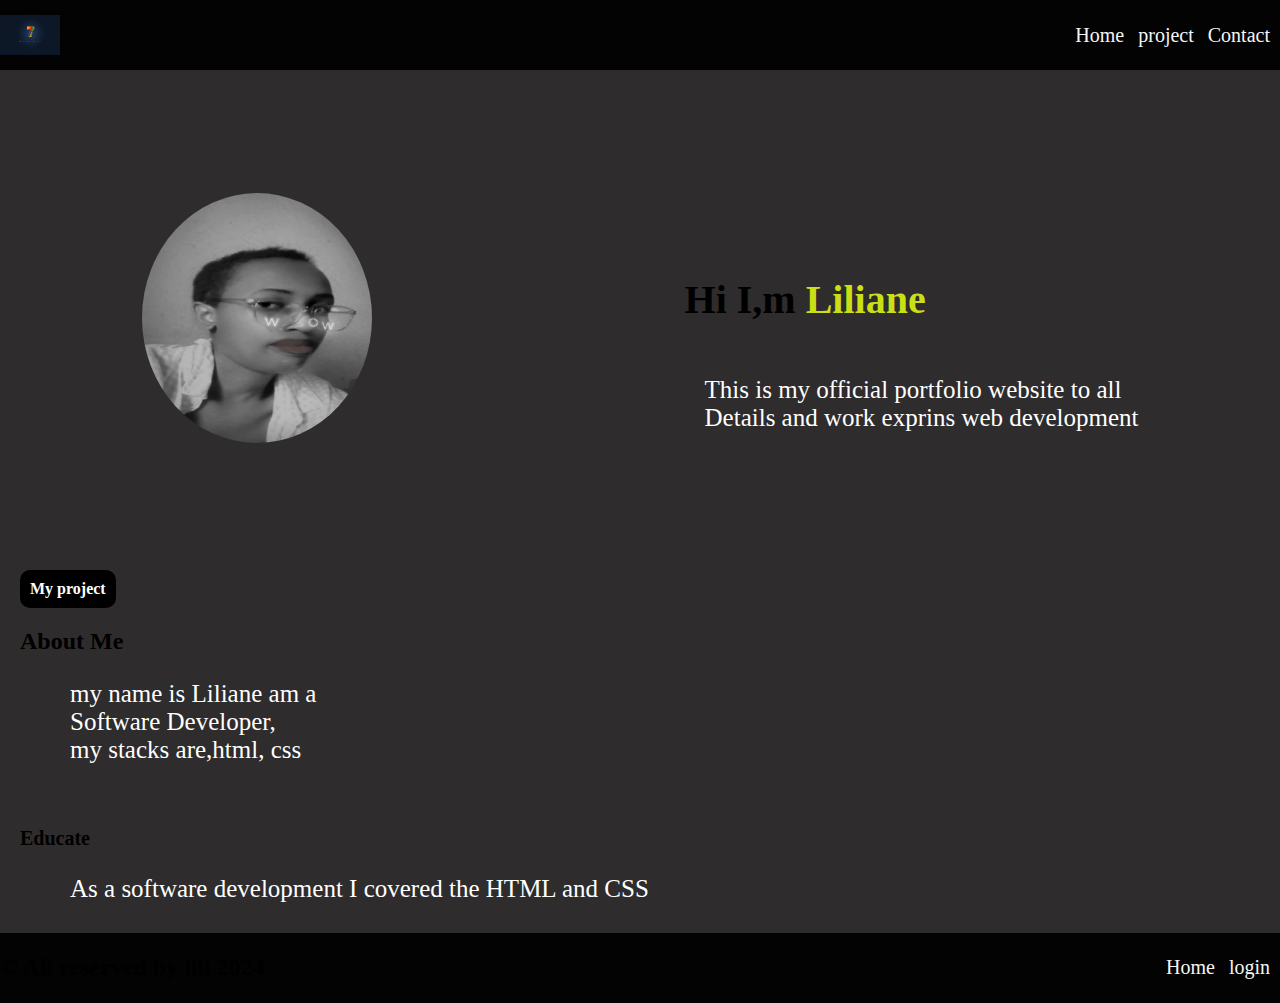
<file: index.html>
<!DOCTYPE html>
<html lang="en">
<head>
    <meta charset="UTF-8">
    <meta name="viewport" content="width=device-width, initial-scale=1.0">
    <title>portfolio</title>
    <link rel="stylesheet" href="liliane.css">
</head>
<body>
    <div class="div1">
        <img src="logo.jpg" width="60" height="40" alt="">
        <ul>
            <li><a href="po.html">Home</a></li>
            <li><a href="kelly.html">project</a></li>
            <li><a href="Gaga.html">Contact</a></li>
        </ul>
    </div>
    <div class="div2">
        <div class="hj">
            <img src="lilia.jpg"width="230" height="250">
        </div>
         <div class="nm"><h4>Hi I,m <span> Liliane</span> </h4>
        <p>This is my official portfolio website to all <br/>
            Details and work exprins web development
        </p></div>
    </div><div class="m">
    <a href="port.html">My project</a>                
        <h2>About Me</h2>
        <p>  my name is Liliane am a <br/> Software Developer, <br/>my stacks are,html, css</p>
<br>
<h3>Educate</h3>
        <p>As a software development I covered the HTML  and CSS </p>
</div>
    </div>
    <footer>
        <div class="kk">
     <h2>&copy; All reserved by lili 2024</h2>
     <ul>
        <li><a href="#">Home</a></li>
        <li><a href="WWW.html">login</a></li>

    </ul>
        </div>
    </footer>
</body>
</html>
</file>
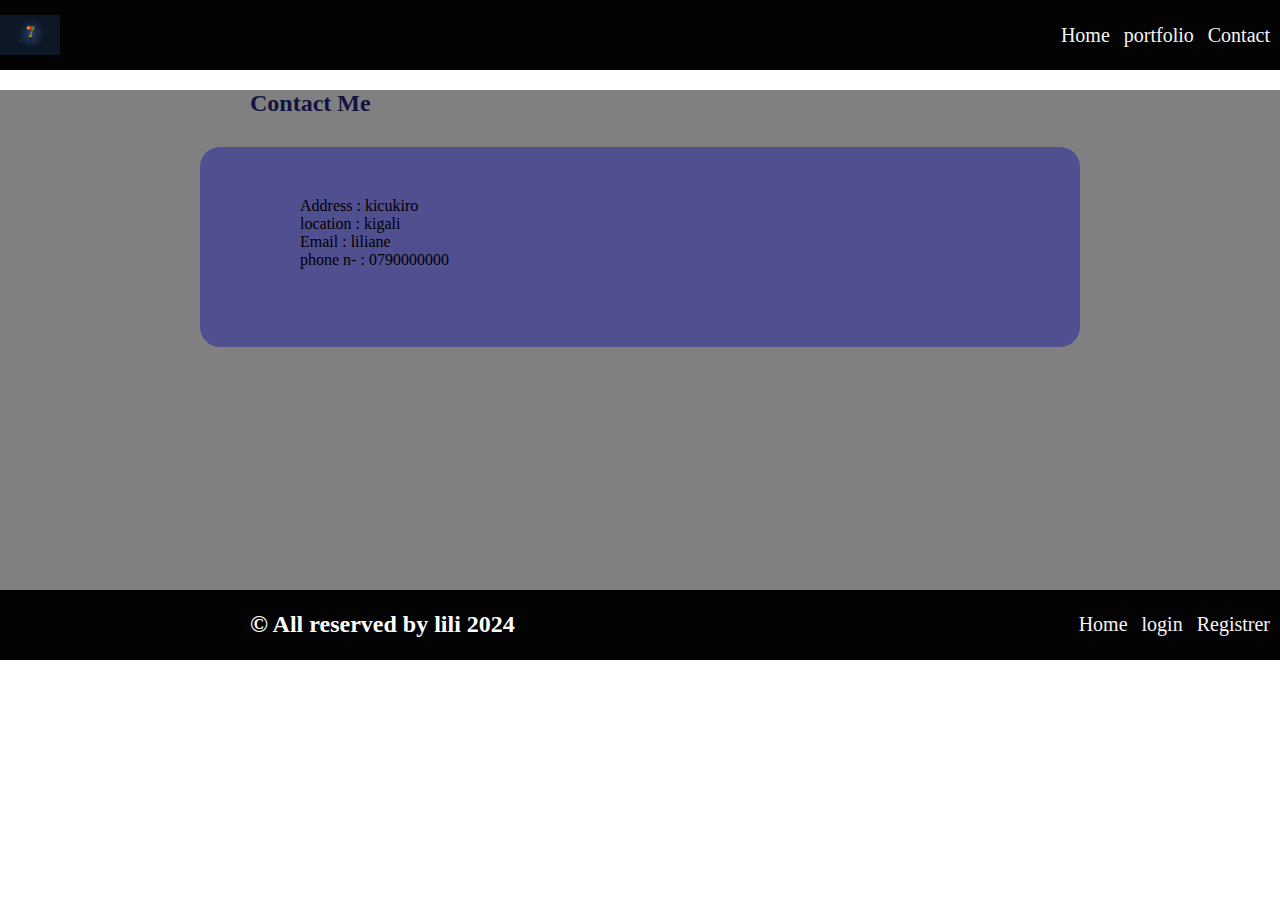
<file: contact.html>
<!DOCTYPE html>
<html lang="en">
<head>
    <meta charset="UTF-8">
    <meta name="viewport" content="width=device-width, initial-scale=1.0">
    <title>Document</title>
    <style>
*
body{
    margin: 0;
    padding: 0;
}
.div1{

    background-color: rgb(3, 3, 3);
    height: 70px;
    display: flex;
    justify-content: space-between;
    align-items: center;
}
.div1 ul li{
list-style: none;
display: inline;
}
.div1 ul li a{
color: whitesmoke;
}
.div1 ul li a:hover{
  background-color: rgb(69, 108, 180);
  color:black;
  border-radius: 2px;
  padding: 5px;
}
.div1 a{
    padding-right: 10px;
    font-size: 20px;
    text-decoration: none;
}
h3{
    
    color: white;
}
        .cont{
            background-color: rgb(80, 80, 145);
            height: 200px;
            border-radius: 20px;
            margin-top: 30px;
            margin-left: 200px;
            margin-right: 200px;
            margin-bottom:200px ;
        }
        h2{
            color: rgb(19, 19, 65);
            margin-left: 250px;
        }
        .cont p{
            padding-left: 100px;
            padding-top: 50px;
        }
        .kk{

background-color: rgb(3, 3, 3);
height: 70px;
display: flex;
justify-content: space-between;
align-items: center;
}
.kk ul li{
list-style: none;
display: inline;
}
.kk ul li a{
color: whitesmoke;
}
.kk ul li a:hover{
background-color: rgb(69, 108, 180);
color:black;
border-radius: 2px;
padding: 5px;
}
.kk a{
padding-right: 10px;
font-size: 20px;
text-decoration: none;
}
.kk h2{
    color: white;
}
.l{
    height: 500px;
    background-color:grey ;
}

    </style>
</head>
<body>
    <div class="div1">
        <img src="logo.jpg" width="60" height="40" alt="">
        <ul>
            <li><a href="port.html">Home</a></li>
            <li><a href="kelly.html">portfolio</a></li>
            <li><a href="contact.html">Contact</a></li>
        </ul>
    </div>
    <div class="l">
    <h2>Contact Me</h2>
    <div class="cont">
      <p>Address : kicukiro<br/>
        location  : kigali<br/>
        Email  :  liliane <br/>
        phone n- : 0790000000 <br/>
        </p>
    </div>
    </div>
    <footer>
        <div class="kk">
     <h2>&copy; All reserved by lili 2024</h2>
     <ul>
        <li><a href="#">Home</a></li>
        <li><a href="#">login</a></li>
        <li><a href="#">Registrer</a></li>
    </ul>
        </div>
    </footer>
</body>
</html>
</file>
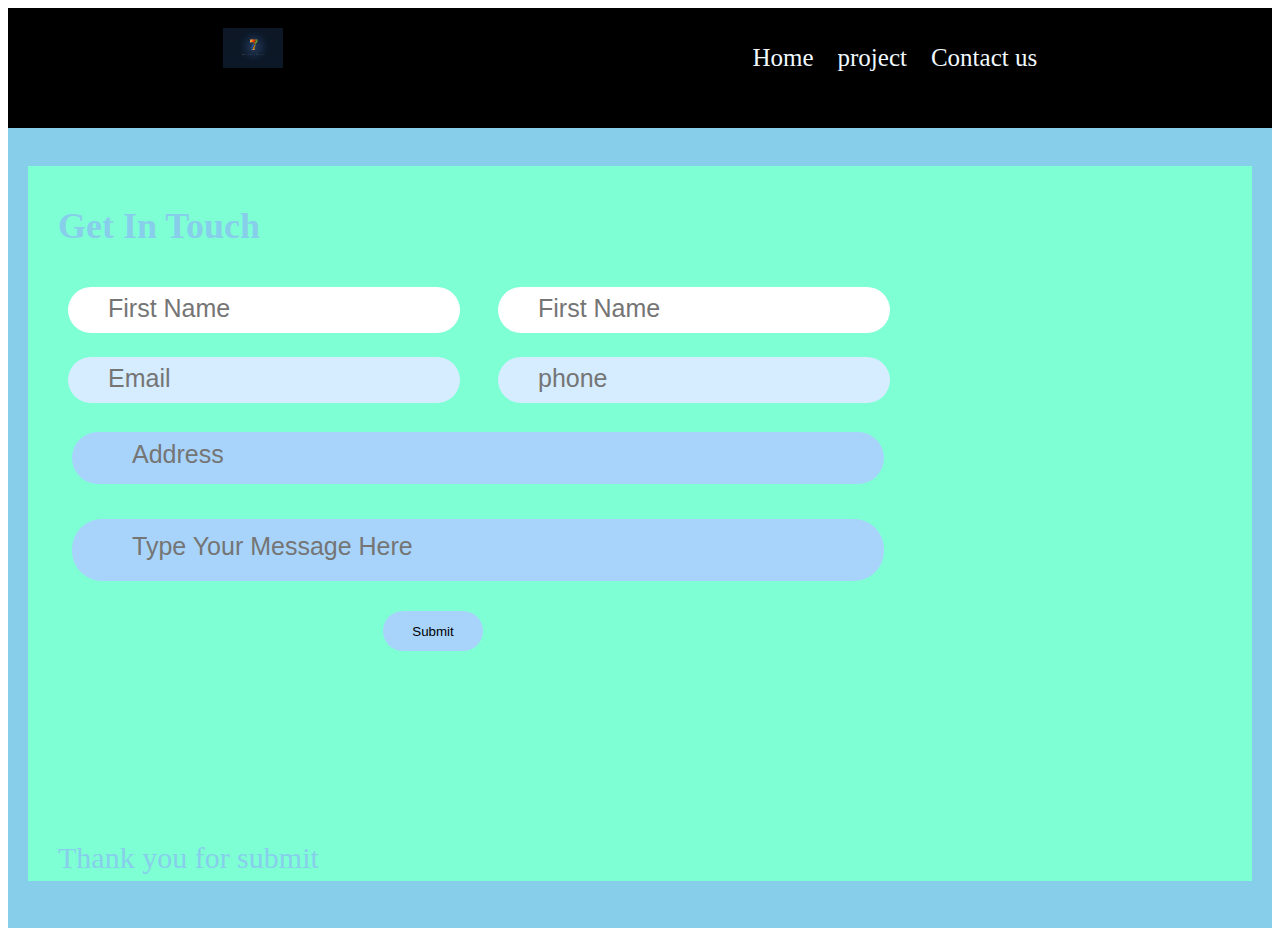
<file: Gaga.html>
<!DOCTYPE html>
<html lang="en">

<head>
    <title>Document</title>
    <style>
        .kevin {
            background-color: skyblue;
            height: 800px;
            color: skyblue;

        }

        .tete {
            background-color: aquamarine;
            height: 700px;
            margin: 20px;
            padding-left: 30px;
            padding-top: 15px;
            font-size: large;
        }

        .bebe {
            display: flex;
            height: 30px;
            margin: 10px;
            margin-top: 40px;
            border-radius: 10px;
        }

        .dodo {
            /* background-color:; */
            width: 350px;
            border-radius: 30px;

        }

        .ba {
            width: 350px;
            border: none;
            padding-left: 40px;
            padding-top: 5px;
            border-radius: 30px;
            height: 40px;
            margin-right: 30px;
        }

        .dada {
            width: 350px;
            border-radius: 30px;
        }

        .di {
            width: 350px;
            border: none;
            padding-left: 40px;
            padding-top: 5px;
            border-radius: 30px;
            height: 40px;
            margin-left: 80px;
        }

        .baba {
            display: flex;
            height: 30px;
            margin: 10px;
            margin-top: 40px;
            border-radius: 10px;
        }

        .email {
            width: 350px;
            border-radius: 30px;

        }

        .da {
            width: 350px;
            border: none;
            padding-left: 40px;
            padding-top: 5px;
            border-radius: 30px;
            height: 40px;
            margin-right: 30px;
            background-color: rgb(214, 236, 255)
        }

        .phone {
            width: 350px;
            border-radius: 30px;
        }

        .bo {
            width: 350px;
            border: none;
            padding-left: 40px;
            padding-top: 5px;
            border-radius: 30px;
            height: 40px;
            margin-left: 80px;
            background-color: rgb(214, 236, 255)
        }

        .address {
            width: 800px;
            border-radius: 30px;
            margin-top: 20px;
        }

        .be {
            border: none;
            background-color: rgb(168, 212, 251);
            height: 50px;
            width: 750px;
            border-radius: 30px;
            padding-left: 60px;
            margin-left: 14px;
            margin-top: 35px;
        }
        ::placeholder{
            font-size: 25px;
        }
        .bu{
            border: none;
            background-color: rgb(168, 212, 251);
            height: 60px;
            width: 750px;
            border-radius: 30px;
            padding-left: 60px;
            margin-left: 14px;
            margin-top: 35px;
        }
        .bi{
            border: none;
            background-color: rgb(168, 212, 251);
            height: 40px;
            width: 100px;
            border-radius: 30px;
            
        }
        .submit{
            background-color: aquamarine;
            display: flex;
            height: 60px;
            width: 750px;
      justify-content: space-around;
      align-items: center;
      margin-top: 20px;
        }
        p{
            font-size: 30px;
            margin-top: 180px;
        }
        .section1{
           background-color: black;
     height: 100px;
     display: flex;
     justify-content: space-around;
     padding-top: 20px; 
 }
 .section1 ul li{
    list-style: none;
    display: inline;
 }
 .section1 ul li a{
    color: aliceblue;
    text-decoration: none;
    font-size: 25px;
    padding-right: 20px;
 }
    </style>
</head>

<body><div class="section1">
    <img src="logo.jpg" width="60" height="40" alt="">
    <ul>
          <li><a href="po.html">Home</a></li>
          <li><a href="kelly.html">project</a></li>
      <li><a href="Gaga.html">Contact us</a></li>
    </ul>
</div>
    <div class="kevin">ehfuewhu[werhgfuiahfuipa]
        <div class="tete">
            <h1>Get In Touch</h1>
            <div class="bebe">
                <div class="dodo"><input type="text" class="ba" placeholder="First Name"></div>
                <div class="dada"><input type="text" class="di" placeholder="First Name"></div>
            </div>
            <div class="baba">
                <div class="email"><input type="email" class="da" placeholder="Email"></div>
                <div class="phone"><input type="telephone" class="bo" placeholder="phone"></div>
            </div>
            <div class="Address">
                <input type="address" class="be" placeholder="Address">
            </div>
            <div class="type">
                <input type="text area" class="bu" placeholder="Type Your Message Here">
            </div>
            <div class="submit">
                <input type="submit" class="bi" placeholder="submit">
            </div>
            <p>Thank you for submit</p>
        </div>
    </div>
</body>

</html>
</file>
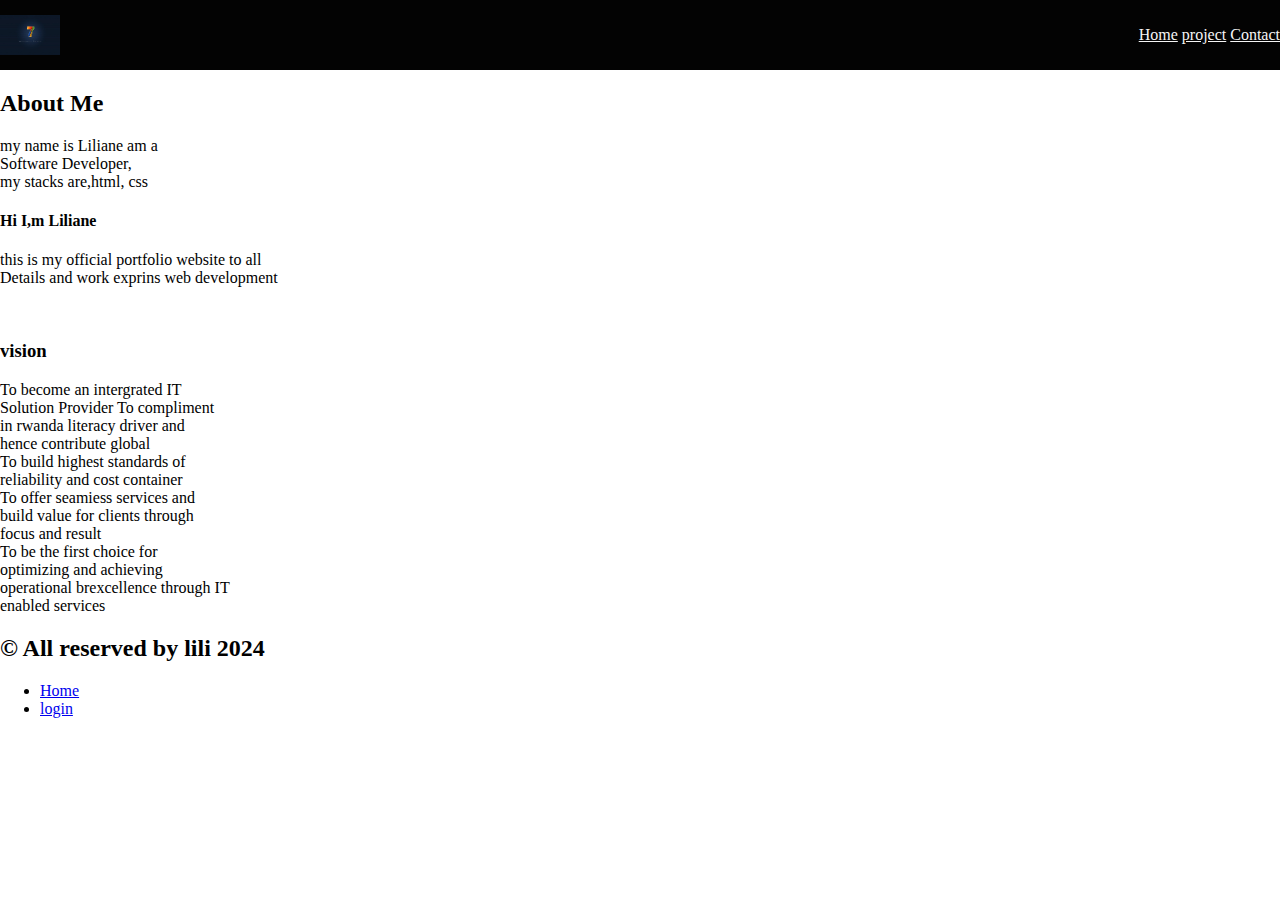
<file: port.html>
<!DOCTYPE html>
<html lang="en">
<head>
    <meta charset="UTF-8">
    <meta name="viewport" content="width=device-width, initial-scale=1.0">
    <title>portfolio</title>
    <link rel="stylesheet" href="style.css">
</head>
<body>
    <div class="div1">
        <img src="logo.jpg" width="60" height="40" alt="">
        <ul>
            <li><a href="po.html">Home</a></li>
            <li><a href="kelly.html">project</a></li>
            <li><a href="Gaga.html">Contact</a></li>
        </ul>
    </div>
    <div class="web">
        <div class="image">
        
            <h2>About Me</h2>
            <p>  my name is Liliane am a <br/> Software Developer, <br/>my stacks are,html, css</p>
        </div>

    <div class="div2">
        <h4>Hi I,m <span> Liliane</span> </h4>
        <p>this is my official portfolio website to all <br/>
            Details and work exprins web development
        </p><br>

        <h3>vision</h3>
          <p> To become an intergrated IT <br/> Solution Provider 
            To compliment  <br/>in rwanda literacy driver and  <br/>hence contribute global <br/>
            To build highest standards of <br/>reliability and cost container <br/> 
            To offer seamiess services and <br/> build value for clients through  <br/>focus and result 
            <br/> To be the first choice for <br/>optimizing and achieving <br/>operational brexcellence through IT <br/>enabled services
          </p>
    </div>
      
    </div>
    <footer>
        <div class="kk">
     <h2>&copy; All reserved by lili 2024</h2>
     <ul>
        <li><a href="#">Home</a></li>
        <li><a href="WWW.html">login</a></li>
    
    </ul>
        </div>
    </footer>
</body>
</html>
</file>
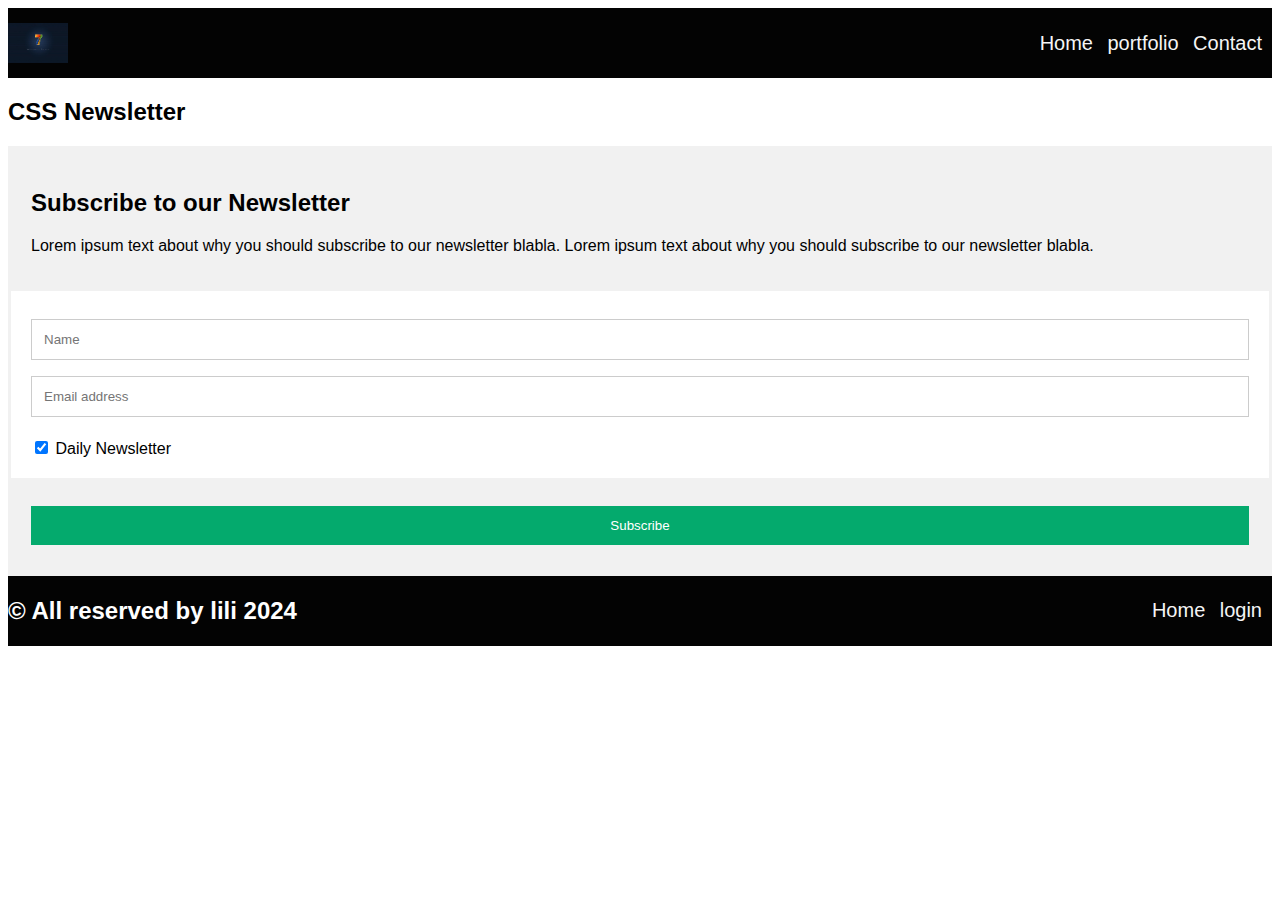
<file: WWW.html>
<!DOCTYPE html>
<html>
<style>
body {font-family: Arial, Helvetica, sans-serif;}

form {
  border: 3px solid #f1f1f1;
  font-family: Arial;
}

.container {
  padding: 20px;
  background-color: #f1f1f1;
}

input[type=text], input[type=submit] {
  width: 100%;
  padding: 12px;
  margin: 8px 0;
  display: inline-block;
  border: 1px solid #ccc;
  box-sizing: border-box;
}

input[type=checkbox] {
  margin-top: 16px;
}

input[type=submit] {
  background-color: #04AA6D;
  color: white;
  border: none;
}

.div1{

    background-color: rgb(3, 3, 3);
    height: 70px;
    display: flex;
    justify-content: space-between;
    align-items: center;
}
.div1 ul li{
list-style: none;
display: inline;
}
.div1 ul li a{
color: whitesmoke;
}
.div1 ul li a:hover{
  background-color: rgb(69, 108, 180);
  color:black;
  border-radius: 2px;
  padding: 5px;
}
.div1 a{
    padding-right: 10px;
    font-size: 20px;
    text-decoration: none;
}
.kk{

background-color: rgb(3, 3, 3);
height: 70px;
display: flex;
justify-content: space-between;
align-items: center;
}
.kk ul li{
list-style: none;
display: inline;
}
.kk ul li a{
color: whitesmoke;
}
.kk ul li a:hover{
background-color: rgb(69, 108, 180);
color:black;
border-radius: 2px;
padding: 5px;
}
.kk a{
padding-right: 10px;
font-size: 20px;
text-decoration: none;
}
.kk h2{
  color: white;
}

</style>
<body>
  <div class="div1">
    <img src="logo.jpg" width="60" height="40" alt="">
    <ul>
        <li><a href="port.html">Home</a></li>
        <li><a href="#">portfolio</a></li>
        <li><a href="contact.html">Contact</a></li>
    </ul>
</div>

<h2>CSS Newsletter</h2>

<form action="/action_page.php">
  <div class="container">
    <h2>Subscribe to our Newsletter</h2>
    <p>Lorem ipsum text about why you should subscribe to our newsletter blabla. Lorem ipsum text about why you should subscribe to our newsletter blabla.</p>
  </div>

  <div class="container" style="background-color:white">
    <input type="text" placeholder="Name" name="name" required>
    <input type="text" placeholder="Email address" name="mail" required>
    <label>
      <input type="checkbox" checked="checked" name="subscribe"> Daily Newsletter
    </label>
  </div>

  <div class="container">
    <input type="submit" value="Subscribe">
  </div>
</form>
<footer>
  <div class="kk">
<h2>&copy; All reserved by lili 2024</h2>
<ul>
  <li><a href="po.html">Home</a></li>
  <li><a href="WWW.html">login</a></li>
</ul>
  </div>
</footer>

</body>
</html>
</file>
<file: liliane.css>
body{
    margin: 0;
    padding: 0;
}
.div1{

    background-color: rgb(3, 3, 3);
    height: 70px;
    display: flex;
    justify-content: space-between;
    align-items: center;
}
.div1 ul li{
list-style: none;
display: inline;
}
.div1 ul li a{
color: whitesmoke;
}
.div1 ul li a:hover{
  background-color: rgb(69, 108, 180);
  color:black;
  border-radius: 2px;
  padding: 5px;
}
.div1 a{
    padding-right: 10px;
    font-size: 20px;
    text-decoration: none;
}

.kk{

background-color: rgb(3, 3, 3);
height: 70px;
display: flex;
justify-content: space-between;
align-items: center;
}
.kk ul li{
list-style: none;
display: inline;
}
.kk ul li a{
color: whitesmoke;
}
.kk ul li a:hover{
background-color: rgb(69, 108, 180);
color:black;
border-radius: 2px;
padding: 5px;
}
.kk a{
padding-right: 10px;
font-size: 20px;
text-decoration: none;
}
.div2{
   background-color:rgb(46, 44, 44);
   height: 500px;
   display: flex;
   justify-content: space-around;
   align-items: center;
}
.hj img{
    border-radius: 50%;
}


h4{
    font-size: 40px;
    padding-top: 40px;
    padding-left: 30px;
}
h4 span{
    color: rgb(202, 223, 20);
}
p{
    font-size: 25px;
    padding-left: 50px;
    color: white;
}
.m{
    background-color: rgb(46, 44, 44);
    padding-bottom: 5px;
    padding-left: 20px;
}
.m a{
    background: black;
    padding: 10px 10px;
    text-decoration: none;
    font-weight: bold;
    color: white;
    display: inline-block;
    border-radius: 10px;
}
.l{
    background-color:rgb(46, 44, 44);
    margin-top: 0px;
}
.l h2{
    font-size:16px ;
    color: white;
    padding-left: 20px;
    padding-top: 20px;
}
.l p{
    font-size:20px ;
     color: black;
     padding-bottom: 20px;
}
.m h3{
    font-size: 20px;
}
</file>
<file: style.css>
*
body{
    margin: 0;
}
.div1{

    background-color: rgb(3, 3, 3);
    height: 70px;
    display: flex;
    justify-content: space-between;
    align-items: center;
}
.div1 ul li{
list-style: none;
display: inline;
}
.div1 ul li a{
color: whitesmoke;
}
.div1 ul li a:hover{
  background-color: rgb(69, 108, 180);
  color:black;
  border-radius: 2px;
  padding: 5px;
}
</file>
